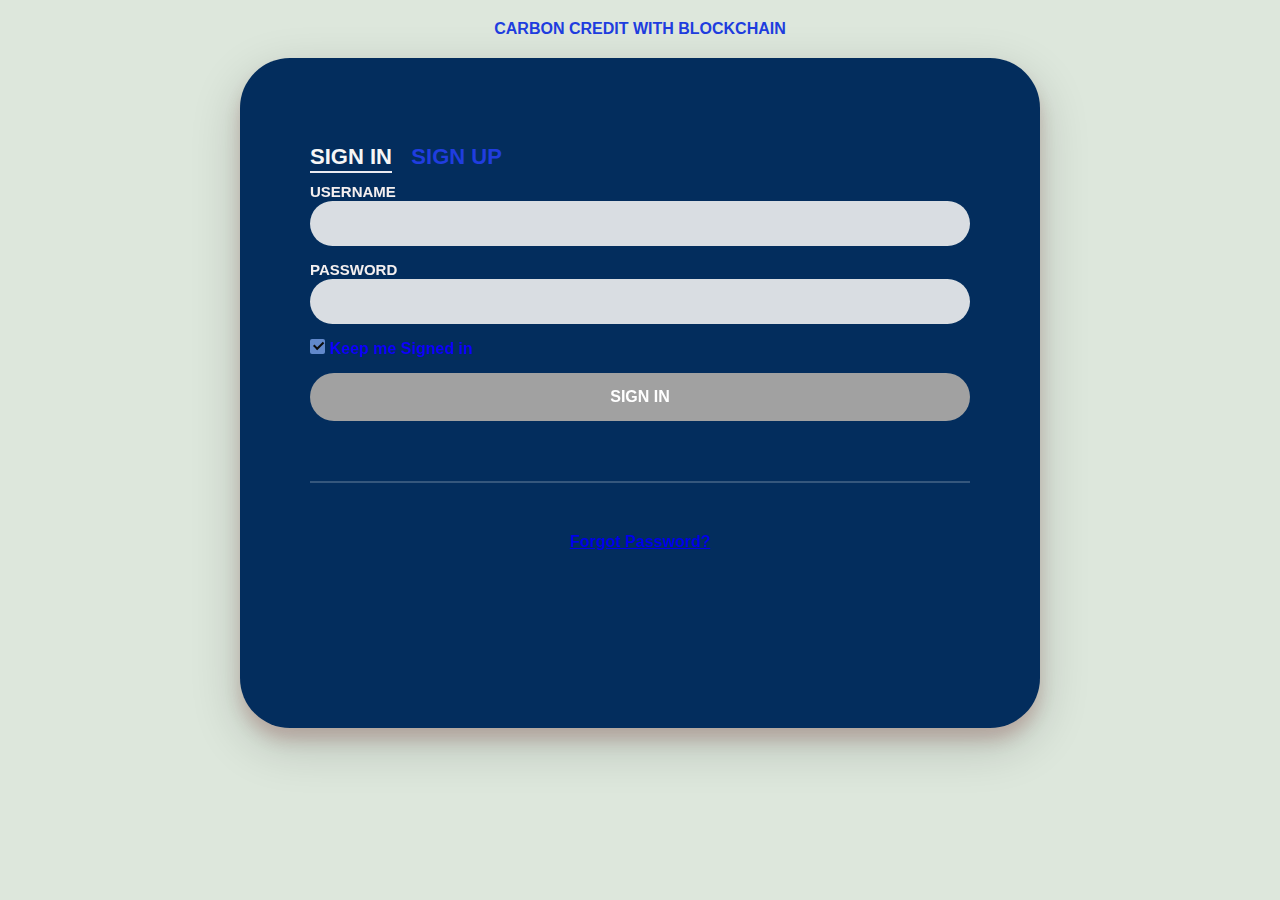
<file: login/index.html>
<!DOCTYPE html>
<html lang="en">
<head>
    <meta charset="UTF-8">
    <meta name="viewport" content="width=device-width, initial-scale=1.0">
    <title>Carbon Credit</title>
    <link rel="stylesheet" href="styles.css">
</head>
<body>
    <div class="header">
        <h>CARBON CREDIT WITH BLOCKCHAIN</h>
    </div>
    <div class="login-wrap">
        <div class="login-html">
            <!-- Tabs -->
            <input id="tab-1" type="radio" name="tab" class="sign-in" checked>
            <label for="tab-1" class="tab">Sign In</label>
            <input id="tab-2" type="radio" name="tab" class="sign-up">
            <label for="tab-2" class="tab">Sign Up</label>

            <div class="login-form">
                <!-- Sign In Form -->
                <div class="sign-in-htm">
                    <form id="sign-in-form">
                        <div class="group">
                            <label for="signin-user" class="label">Username</label>
                            <input id="signin-user" type="text" class="input" required>
                        </div>
                        <div class="group">
                            <label for="signin-pass" class="label">Password</label>
                            <input id="signin-pass" type="password" class="input" data-type="password" required>
                        </div>
                        <div class="group">
                            <input id="signin-check" type="checkbox" class="check" checked>
                            <label for="signin-check"><span class="icon"></span> Keep me Signed in</label>
                        </div>
                        <div class="group">
                            <input type="submit" class="button" value="Sign In" disabled>
                        </div>
                        <div class="hr"></div>
                        <div class="foot-lnk">
                            <a id="forgot-password-link" href="#">Forgot Password?</a>
                        </div>
                    </form>
                </div>

                <!-- Sign Up Form -->
                <div class="sign-up-htm">
                    <form id="sign-up-form">
                        <div class="group">
                            <label for="signup-user" class="label">Username</label>
                            <input id="signup-user" type="text" class="input" required>
                        </div>
                        <div class="group">
                            <label for="signup-pass" class="label">Password</label>
                            <input id="signup-pass" type="password" class="input" data-type="password" required>
                        </div>
                        <div class="group">
                            <label for="signup-repeat-pass" class="label">Repeat Password</label>
                            <input id="signup-repeat-pass" type="password" class="input" data-type="password" required>
                        </div>
                        <div class="group">
                            <label for="signup-email" class="label">Email Address</label>
                            <input id="signup-email" type="email" class="input" required>
                        </div>
                        <div class="group">
                            <input type="submit" class="button" value="Sign Up" disabled>
                        </div>
                        <div class="hr"></div>
                        <div class="foot-lnk">
                            <label for="tab-1">Already Member?</label>
                        </div>
                    </form>
                </div>

                <!-- Forgot Password Form -->
                <div id="forgot-password-htm" class="forgot-password-htm">
                    <form id="forgot-password-form">
                        <div class="group">
                            <label for="forgot-email" class="label">Email Address</label>
                            <input id="forgot-email" type="email" class="input" required>
                        </div>
                        <div class="group">
                            <input type="submit" class="button" value="Submit">
                        </div>
                        <div class="hr"></div>
                        <div class="foot-lnk">
                            <a href="#" id="back-to-sign-in">Back to Sign In</a>
                        </div>
                    </form>
                </div>
            </div>
        </div>
    </div>

    <!-- Link to external JavaScript file -->
    <script src="scripts.js"></script>
</body>
</html>
</file>
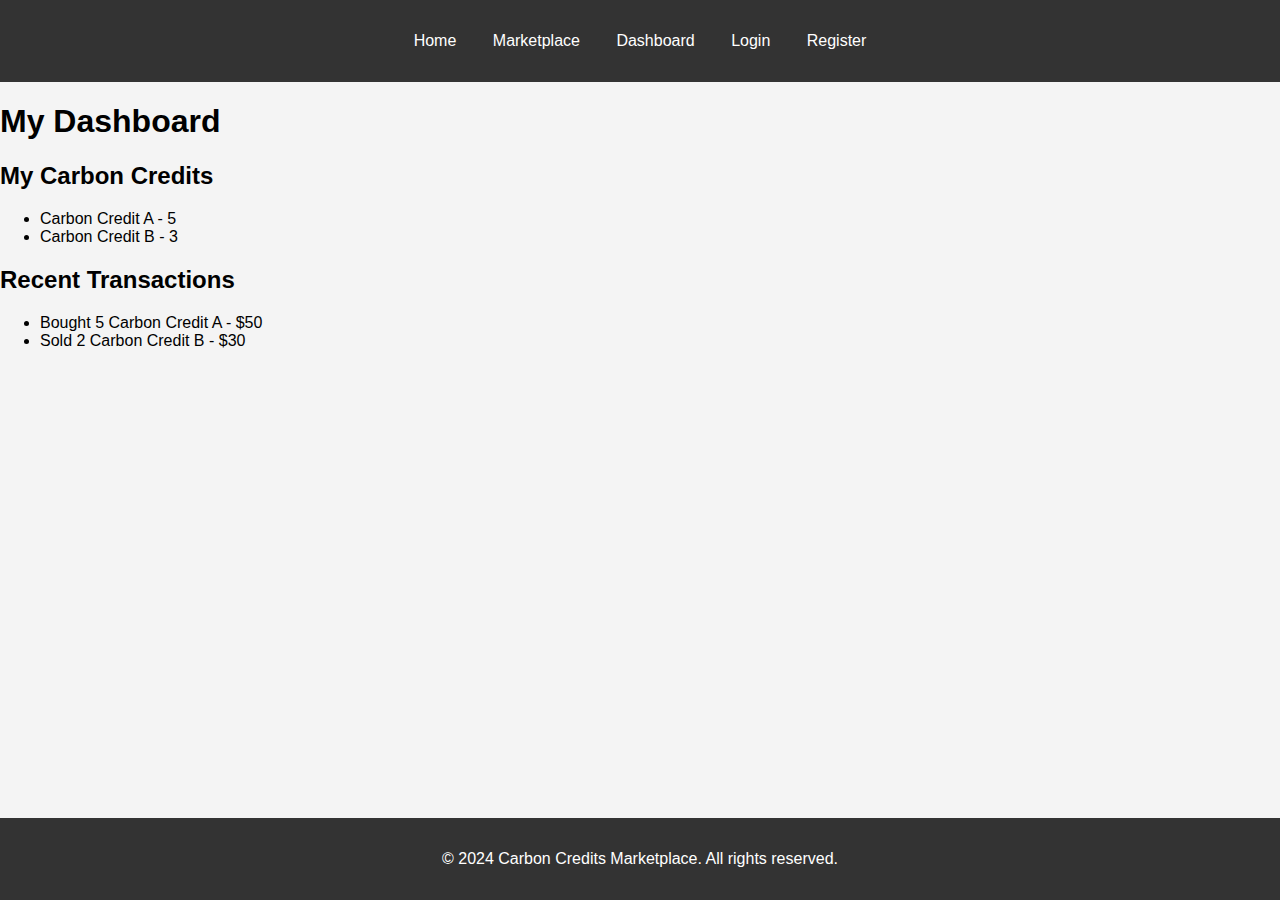
<file: dashboard.html>
<!DOCTYPE html>
<html lang="en">
<head>
    <meta charset="UTF-8">
    <meta name="viewport" content="width=device-width, initial-scale=1.0">
    <title>Dashboard</title>
    <link rel="stylesheet" href="styles.css">
</head>
<body>
    <header>
        <nav>
            <ul>
                <li><a href="index.html">Home</a></li>
                <li><a href="marketplace.html">Marketplace</a></li>
                <li><a href="dashboard.html">Dashboard</a></li>
                <li><a href="login.html">Login</a></li>
                <li><a href="register.html">Register</a></li>
            </ul>
        </nav>
    </header>
    <main>
        <section id="dashboard">
            <h1>My Dashboard</h1>
            <div class="credits">
                <h2>My Carbon Credits</h2>
                <ul>
                    <li>Carbon Credit A - 5</li>
                    <li>Carbon Credit B - 3</li>
                    <!-- Add more credits here -->
                </ul>
            </div>
            <div class="transactions">
                <h2>Recent Transactions</h2>
                <ul>
                    <li>Bought 5 Carbon Credit A - $50</li>
                    <li>Sold 2 Carbon Credit B - $30</li>
                    <!-- Add more transactions here -->
                </ul>
            </div>
        </section>
    </main>
    <footer>
        <p>&copy; 2024 Carbon Credits Marketplace. All rights reserved.</p>
    </footer>
</body>
</html>
</file>
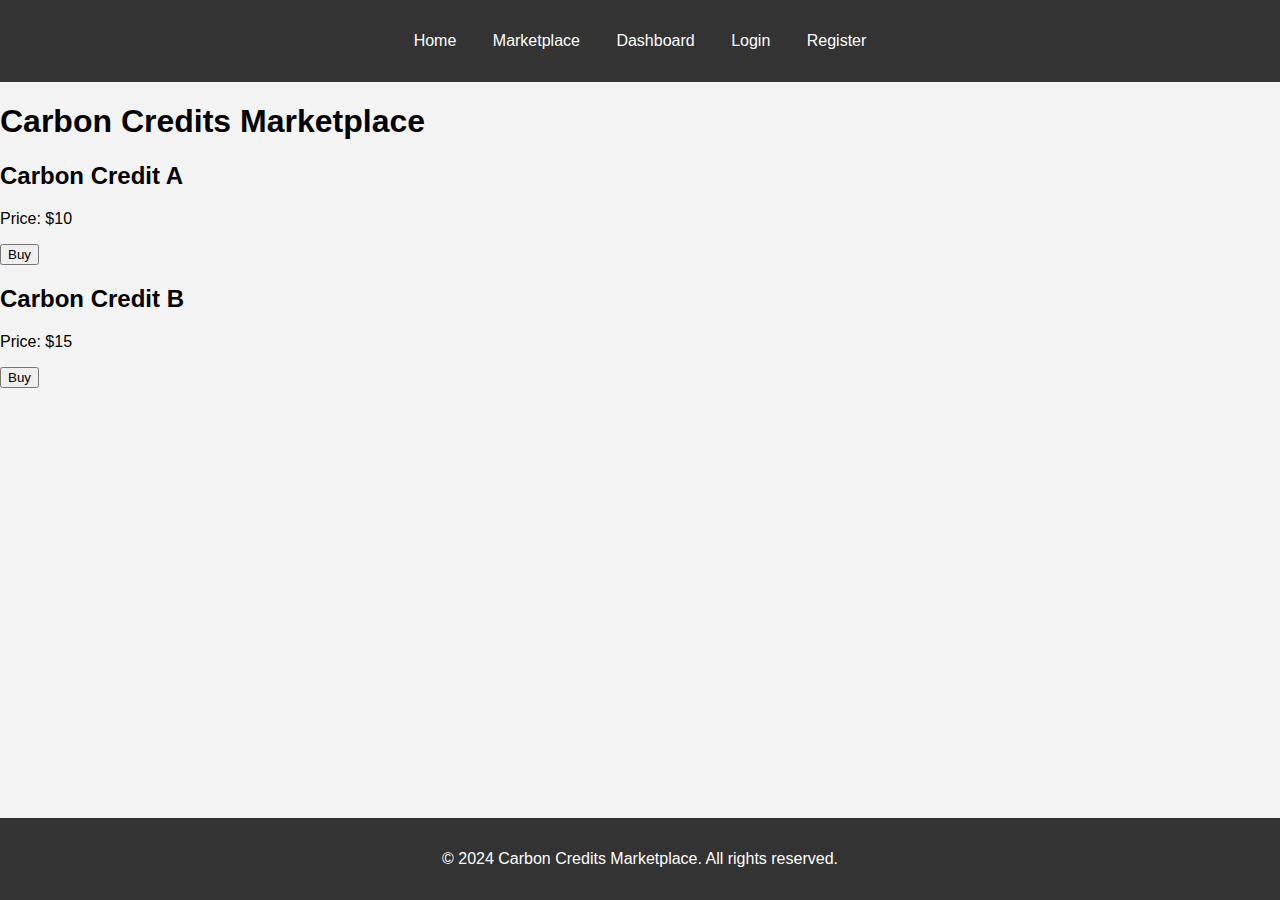
<file: marketplace.html>
<!DOCTYPE html>
<html lang="en">
<head>
    <meta charset="UTF-8">
    <meta name="viewport" content="width=device-width, initial-scale=1.0">
    <title>Marketplace</title>
    <link rel="stylesheet" href="styles.css">
</head>
<body>
    <header>
        <nav>
            <ul>
                <li><a href="index.html">Home</a></li>
                <li><a href="marketplace.html">Marketplace</a></li>
                <li><a href="dashboard.html">Dashboard</a></li>
                <li><a href="login.html">Login</a></li>
                <li><a href="register.html">Register</a></li>
            </ul>
        </nav>
    </header>
    <main>
        <section id="marketplace">
            <h1>Carbon Credits Marketplace</h1>
            <div class="market-items">
                <div class="market-item">
                    <h2>Carbon Credit A</h2>
                    <p>Price: $10</p>
                    <button>Buy</button>
                </div>
                <div class="market-item">
                    <h2>Carbon Credit B</h2>
                    <p>Price: $15</p>
                    <button>Buy</button>
                </div>
                <!-- Add more market items here -->
            </div>
        </section>
    </main>
    <footer>
        <p>&copy; 2024 Carbon Credits Marketplace. All rights reserved.</p>
    </footer>
</body>
</html>
</file>
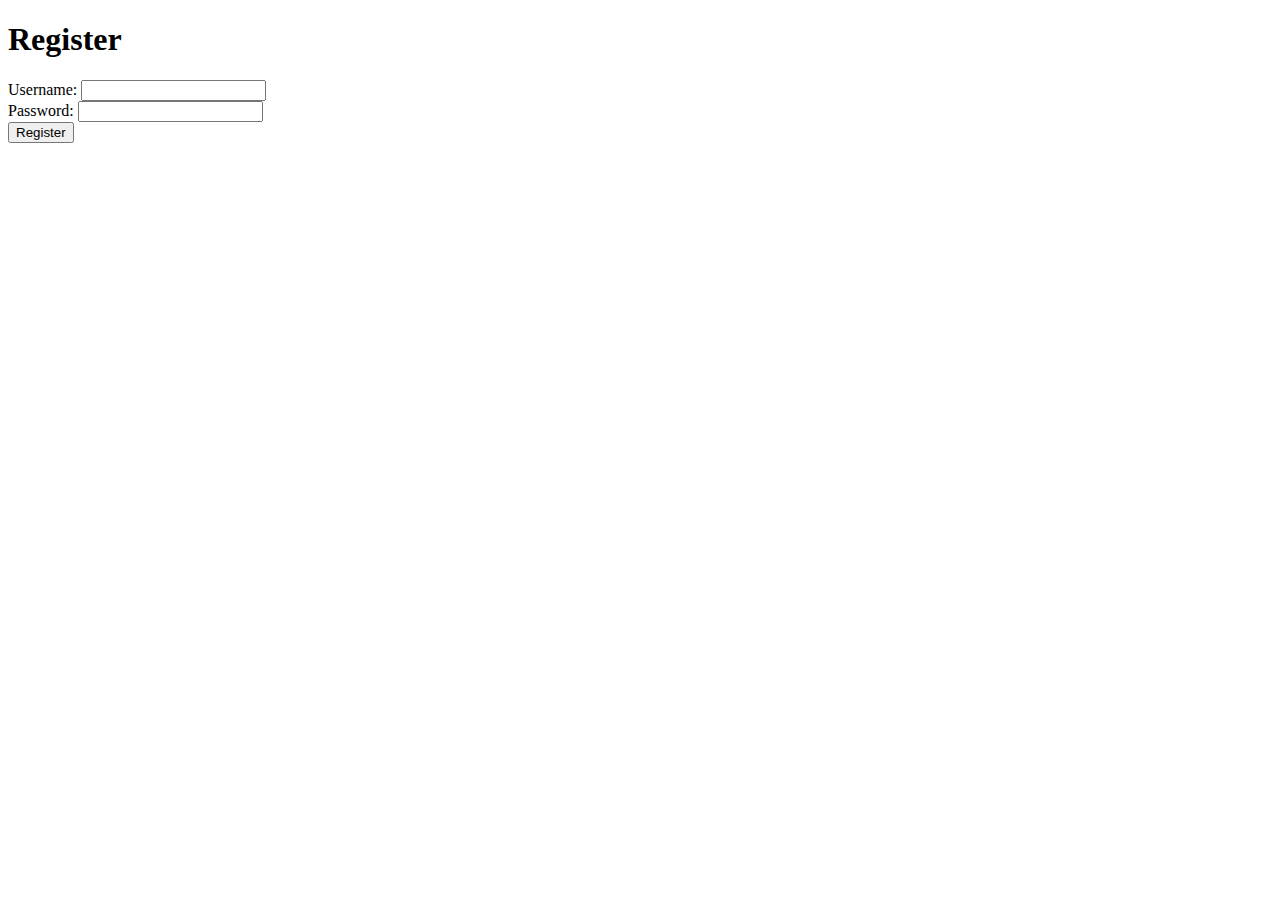
<file: server/register.html>
<!DOCTYPE html>
<html lang="en">
<head>
    <meta charset="UTF-8">
    <meta name="viewport" content="width=device-width, initial-scale=1.0">
    <title>Register</title>
</head>
<body>
    <h1>Register</h1>
    <form action="/register" method="post">
        <label for="username">Username:</label>
        <input type="text" id="username" name="username" required>
        <br>
        <label for="password">Password:</label>
        <input type="password" id="password" name="password" required>
        <br>
        <button type="submit">Register</button>
    </form>
</body>
</html>
</file>
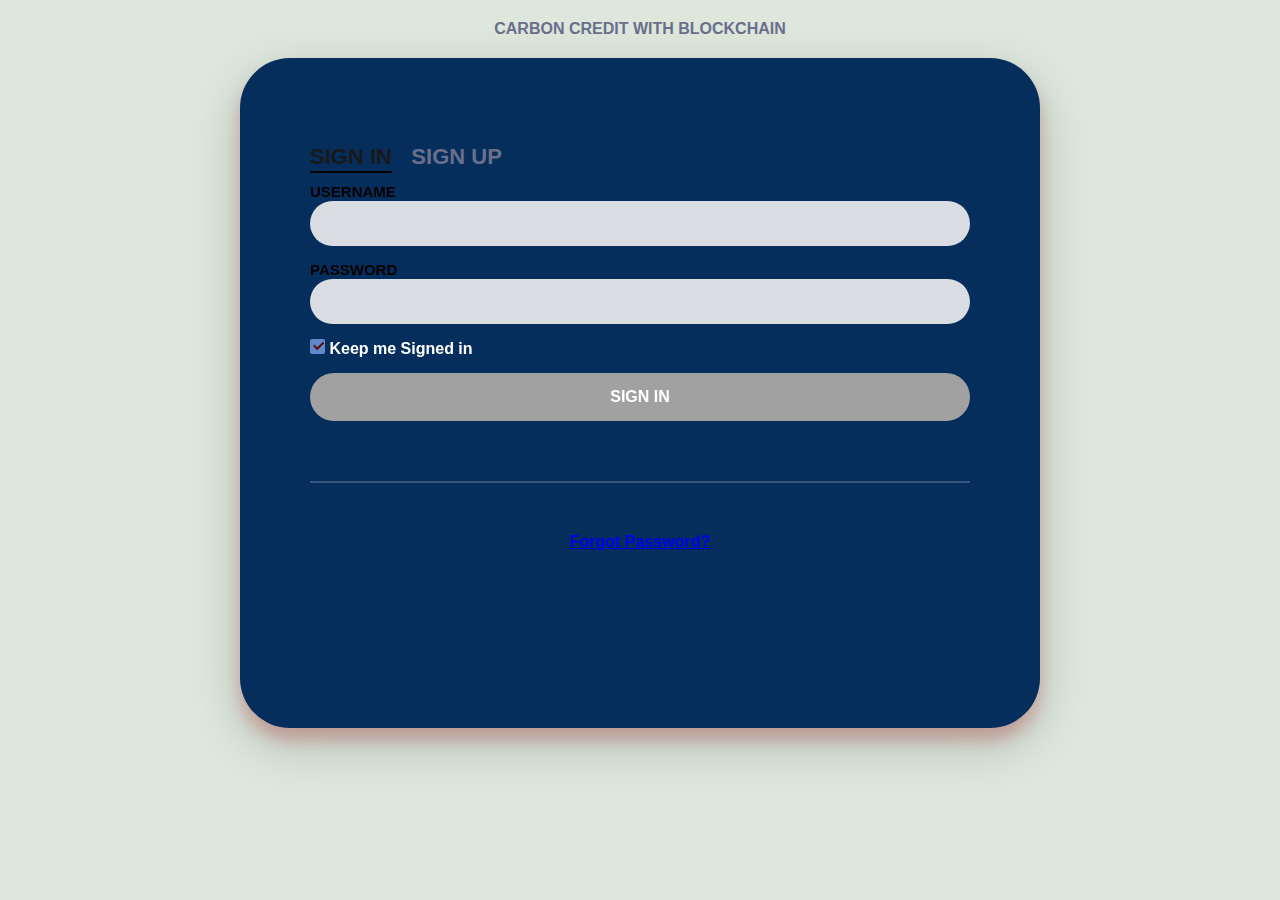
<file: frontend/login/login.html>
<!DOCTYPE html>
<html lang="en">
<head>
    <meta charset="UTF-8">
    <meta name="viewport" content="width=device-width, initial-scale=1.0">
    <title>Carbon Credit</title>
    <link rel="stylesheet" href="styles.css">
</head>
<body>
    <div class="header">
        <h>CARBON CREDIT WITH BLOCKCHAIN</h>
    </div>
    <div class="login-wrap">
        <div class="login-html">
            <!-- Tabs -->
            <input id="tab-1" type="radio" name="tab" class="sign-in" checked>
            <label for="tab-1" class="tab">Sign In</label>
            <input id="tab-2" type="radio" name="tab" class="sign-up">
            <label for="tab-2" class="tab">Sign Up</label>

            <div class="login-form">
                <!-- Sign In Form -->
                <div class="sign-in-htm">
                    <form id="sign-in-form" method="POST">
                        <div class="group">
                            <label for="signin-user" class="label">Username</label>
                            <input id="signin-user" type="text" class="input" required>
                        </div>
                        <div class="group">
                            <label for="signin-pass" class="label">Password</label>
                            <input id="signin-pass" type="password" class="input" data-type="password" required>
                        </div>
                        <div class="group">
                            <input id="signin-check" type="checkbox" class="check" checked>
                            <label for="signin-check"><span class="icon"></span> Keep me Signed in</label>
                        </div>
                        <div class="group">
                            <input type="submit" class="button" value="Sign In" disabled>
                        </div>
                        <div class="hr"></div>
                        <div class="foot-lnk">
                            <a id="forgot-password-link" href="#">Forgot Password?</a>
                        </div>
                    </form>
                </div>

                <!-- Sign Up Form -->
                <div class="sign-up-htm">
                    <form id="sign-up-form">
                        <div class="group">
                            <label for="signup-user" class="label">Username</label>
                            <input id="signup-user" type="text" class="input" required>
                        </div>
                        <div class="group">
                            <label for="signup-pass" class="label">Password</label>
                            <input id="signup-pass" type="password" class="input" data-type="password" required>
                        </div>
                        <div class="group">
                            <label for="signup-repeat-pass" class="label">Repeat Password</label>
                            <input id="signup-repeat-pass" type="password" class="input" data-type="password" required>
                        </div>
                        <div class="group">
                            <label for="signup-email" class="label">Email Address</label>
                            <input id="signup-email" type="email" class="input" required>
                        </div>
                        <div class="button wow fadeInUp" data-wow-delay=".2s">
                            <a href="about-us.html" class="btn ">Discover More</a>
                        </div>
                        <div class="hr"></div>
                        <div class="foot-lnk">
                            <label for="tab-1">Already Member?</label>
                        </div>
                    </form>
                </div>

                <!-- Forgot Password Form -->
                <div id="forgot-password-htm" class="forgot-password-htm">
                    <form id="forgot-password-form">
                        <div class="group">
                            <label for="forgot-email" class="label">Email Address</label>
                            <input id="forgot-email" type="email" class="input" required>
                        </div>
                        <div class="group">
                            <input type="submit" class="button" value="Submit">
                        </div>
                        <div class="hr"></div>
                        <div class="foot-lnk">
                            <a href="#" id="back-to-sign-in">Back to Sign In</a>
                        </div>
                    </form>
                </div>
            </div>
        </div>
    </div>

    <!-- Link to external JavaScript file -->
    <script src="scripts.js"></script>
</body>
</html>
</file>
<file: styles.css>
body {
    font-family: Arial, sans-serif;
    margin: 0;
    padding: 0;
    background-color: #f4f4f4;
}

header {
    background-color: #333;
    color: #fff;
    padding: 1rem 0;
    text-align: center;
}

nav ul {
    list-style: none;
    padding: 0;
}

nav ul li {
    display: inline;
    margin: 0 1rem;
}

nav ul li a {
    color: #fff;
    text-decoration: none;
}

#hero {
    text-align: center;
    padding: 2rem 0;
    background: #e0e0e0;
}

#hero h1 {
    margin: 0;
    font-size: 2.5rem;
}

#hero p {
    font-size: 1.2rem;
}

.btn {
    display: inline-block;
    padding: 0.5rem 1rem;
    background-color: #333;
    color: #fff;
    text-decoration: none;
    border-radius: 5px;
}

footer {
    text-align: center;
    padding: 1rem 0;
    background-color: #333;
    color: #fff;
    position: absolute;
    bottom: 0;
    width: 100%;
}
</file>
<file: login/styles.css>
/* Basic reset */
* {
    margin: 0;
    padding: 0;
    box-sizing: border-box;
}

/* Body styles */
body {
    margin: 0;
    color: #203ddf;
    background: #dde7dc ;
    background-size: cover; /* Ensure background covers the entire body */
    font: 600 16px/18px 'Open Sans', sans-serif;
}

/* Header styling */
.header {
    text-align: center;
    padding: 20px;
}

.header h1 {
    color: #07080ce4; /* Adjust as needed for contrast */
    font-size: 2.5em;
}

/* Flexbox and centering for login-wrap */
.login-wrap {
    width: 100%;
    margin: auto;
    max-width: 800px;
    min-height: 670px;
    border-radius: 50px;
    border-color: #3a5337;
    position: relative;
    background:  #032d5d; /* Semi-transparent background for the login area */
    box-shadow: 0 12px 15px 0 rgba(148, 68, 68, 0.24), 0 17px 50px 0 rgba(0, 0, 0, .19);
}

/* Adjustments for different screen sizes */
@media (max-width: 768px) {
    .login-wrap {
        min-height: 500px;
    }

    .login-html {
        padding: 50px 30px;
    }
}

@media (max-width: 480px) {
    .header h1 {
        font-size: 1.8em;
    }

    .login-html {
        padding: 30px 20px;
    }

    .login-wrap {
        min-height: 400px;
    }
}

/* Login form styling */
.login-html {
    width: 100%;
    height: 100%;
    border-color: #2871f8;
    position: absolute;
    padding: 90px 70px 50px 70px;
    background: transparent; /* Transparent background to show the body's background image */
}

.login-html .sign-in-htm,
.login-html .sign-up-htm {
    top: 0;
    left: 0;
    right: 0;
    bottom: 0;
    position: absolute;
    transform: rotateY(180deg);
    backface-visibility: hidden;
    transition: all .4s linear;
}

.login-html .sign-in,
.login-html .sign-up,
.login-form .group .check {
    display: none;
}

.login-html .tab,
.login-form .group .label,
.login-form .group .button {
    text-transform: uppercase;
}

.login-html .tab {
    font-size: 22px;
    margin-right: 15px;
    padding-bottom: 5px;
    margin: 0 15px 10px 0;
    display: inline-block;
    border-bottom: 2px solid transparent;
}

.login-html .sign-in:checked + .tab,
.login-html .sign-up:checked + .tab {
    color: #f6f6f6;
    border-color: #eaeaf1;
}

.login-form {
    min-height: 345px;
    position: relative;
    perspective: 1000px;
    transform-style: preserve-3d;
}

.login-form .group {
    margin-bottom: 15px;
}

.login-form .group .label,
.login-form .group .input,
.login-form .group .button {
    width: 100%;
    color: #110808c3;
    display: block;
}

.login-form .group .input,
.login-form .group .button {
    border: none;
    padding: 15px 20px;
    border-radius: 25px;
    background: rgba(230, 232, 234, 0.944);
}

.login-form .group input[data-type="password"] {
    /* text-security: circle; */
    -webkit-text-security: circle;
}

.login-form .group .label {
    color: #f4efef;
    font-size: 15px;
}

.login-form .group .button {
    background: #020712;
}

.login-form .group label .icon {
    width: 15px;
    height: 15px;
    border-radius: 2px;
    position: relative;
    display: inline-block;
    background: rgba(25, 1, 1, 0.1);
}

.login-form .group label .icon:before,
.login-form .group label .icon:after {
    content: '';
    width: 10px;
    height: 2px;
    background: #0c0c0c;
    position: absolute;
    transition: all .2s ease-in-out 0s;
}

.login-form .group label .icon:before {
    left: 3px;
    width: 5px;
    bottom: 6px;
    transform: scale(0) rotate(0);
}

.login-form .group label .icon:after {
    top: 6px;
    right: 0;
    transform: scale(0) rotate(0);
}

.login-form .group .check:checked + label {
    color: #0d00ff;
}

.login-form .group .check:checked + label .icon {
    background: #6188cb;
}

.login-form .group .check:checked + label .icon:before {
    transform: scale(1) rotate(45deg);
}

.login-form .group .check:checked + label .icon:after {
    transform: scale(1) rotate(-45deg);
}

.login-html .sign-in:checked + .tab + .sign-up + .tab + .login-form .sign-in-htm {
    transform: rotate(0);
}

.login-html .sign-up:checked + .tab + .login-form .sign-up-htm {
    transform: rotate(0);
}

.hr {
    height: 2px;
    margin: 60px 0 50px 0;
    background: rgba(255, 255, 255, .2);
}

.foot-lnk {
    text-align: center;
}

.login-form .group .button {
    border: none;
    padding: 10px 5 px;
    border-radius: 25px;
    background: #000000;
    color: #ffffff;
    font-size: 16px;
    font-weight: bold;
    cursor: pointer;
    transition: all 0.3s ease;
}

.login-form .group .button:hover {
    background: #f8f8f8;
    box-shadow: 0 4px 8px rgba(0, 0, 0, 0.2);
}

.login-form .group .button:active {
    background: #060ddbec;
    box-shadow: 0 2px 4px rgba(222, 229, 237, 0.3);
    transform: translateY(2px);
}

.login-form .group .button:disabled {
    background: #a1a1a1;
    cursor: not-allowed;
}
</file>
<file: frontend/login/styles.css>
/* Basic reset */
* {
    margin: 0;
    padding: 0;
    box-sizing: border-box;
}

/* Body styles */
body {
    margin: 0;
    color: #6a6f8c;
    background: #dde7dc ;
    background-size: cover; /* Ensure background covers the entire body */
    font: 600 16px/18px 'Open Sans', sans-serif;
}

/* Header styling */
.header {
    text-align: center;
    padding: 20px;
}

.header h1 {
    color: #fff; /* Adjust as needed for contrast */
    font-size: 2.5em;
}

/* Flexbox and centering for login-wrap */
.login-wrap {
    width: 100%;
    margin: auto;
    max-width: 800px;
    min-height: 670px;
    border-radius: 50px;
    border-color: #3a5337;
    position: relative;
    background:  #062e5c; /* Semi-transparent background for the login area */
    box-shadow: 0 12px 15px 0 rgba(185, 26, 26, 0.24), 0 17px 50px 0 rgba(0, 0, 0, .19);
}

/* Adjustments for different screen sizes */
@media (max-width: 768px) {
    .login-wrap {
        min-height: 500px;
    }

    .login-html {
        padding: 50px 30px;
    }
}

@media (max-width: 480px) {
    .header h1 {
        font-size: 1.8em;
    }

    .login-html {
        padding: 30px 20px;
    }

    .login-wrap {
        min-height: 400px;
    }
}

/* Login form styling */
.login-html {
    width: 100%;
    height: 100%;
    border-color: #2871f8;
    position: absolute;
    padding: 90px 70px 50px 70px;
    background: transparent; /* Transparent background to show the body's background image */
}

.login-html .sign-in-htm,
.login-html .sign-up-htm {
    top: 0;
    left: 0;
    right: 0;
    bottom: 0;
    position: absolute;
    transform: rotateY(180deg);
    backface-visibility: hidden;
    transition: all .4s linear;
}

.login-html .sign-in,
.login-html .sign-up,
.login-form .group .check {
    display: none;
}

.login-html .tab,
.login-form .group .label,
.login-form .group .button {
    text-transform: uppercase;
}

.login-html .tab {
    font-size: 22px;
    margin-right: 15px;
    padding-bottom: 5px;
    margin: 0 15px 10px 0;
    display: inline-block;
    border-bottom: 2px solid transparent;
}

.login-html .sign-in:checked + .tab,
.login-html .sign-up:checked + .tab {
    color: #181918;
    border-color: #030304;
}

.login-form {
    min-height: 345px;
    position: relative;
    perspective: 1000px;
    transform-style: preserve-3d;
}

.login-form .group {
    margin-bottom: 15px;
}

.login-form .group .label,
.login-form .group .input,
.login-form .group .button {
    width: 100%;
    color: #110808c3;
    display: block;
}

.login-form .group .input,
.login-form .group .button {
    border: none;
    padding: 15px 20px;
    border-radius: 25px;
    background: rgba(230, 232, 234, 0.944);
}

.login-form .group input[data-type="password"] {
    /* text-security: circle; */
    -webkit-text-security: circle;
}

.login-form .group .label {
    color: #060000;
    font-size: 15px;
}

.login-form .group .button {
    background: #020712;
}

.login-form .group label .icon {
    width: 15px;
    height: 15px;
    border-radius: 2px;
    position: relative;
    display: inline-block;
    background: rgba(25, 1, 1, 0.1);
}

.login-form .group label .icon:before,
.login-form .group label .icon:after {
    content: '';
    width: 10px;
    height: 2px;
    background: #5a0e0e;
    position: absolute;
    transition: all .2s ease-in-out 0s;
}

.login-form .group label .icon:before {
    left: 3px;
    width: 5px;
    bottom: 6px;
    transform: scale(0) rotate(0);
}

.login-form .group label .icon:after {
    top: 6px;
    right: 0;
    transform: scale(0) rotate(0);
}

.login-form .group .check:checked + label {
    color: #fff;
}

.login-form .group .check:checked + label .icon {
    background: #6188cb;
}

.login-form .group .check:checked + label .icon:before {
    transform: scale(1) rotate(45deg);
}

.login-form .group .check:checked + label .icon:after {
    transform: scale(1) rotate(-45deg);
}

.login-html .sign-in:checked + .tab + .sign-up + .tab + .login-form .sign-in-htm {
    transform: rotate(0);
}

.login-html .sign-up:checked + .tab + .login-form .sign-up-htm {
    transform: rotate(0);
}

.hr {
    height: 2px;
    margin: 60px 0 50px 0;
    background: rgba(255, 255, 255, .2);
}

.foot-lnk {
    text-align: center;
}

.login-form .group .button {
    border: none;
    padding: 10px 5 px;
    border-radius: 25px;
    background: #1b61d9;
    color: #ffffff;
    font-size: 16px;
    font-weight: bold;
    cursor: pointer;
    transition: all 0.3s ease;
}

.login-form .group .button:hover {
    background: #0d4d9b;
    box-shadow: 0 4px 8px rgba(0, 0, 0, 0.2);
}

.login-form .group .button:active {
    background: #0b3e7a;
    box-shadow: 0 2px 4px rgba(0, 0, 0, 0.3);
    transform: translateY(2px);
}

.login-form .group .button:disabled {
    background: #a1a1a1;
    cursor: not-allowed;
}
</file>
